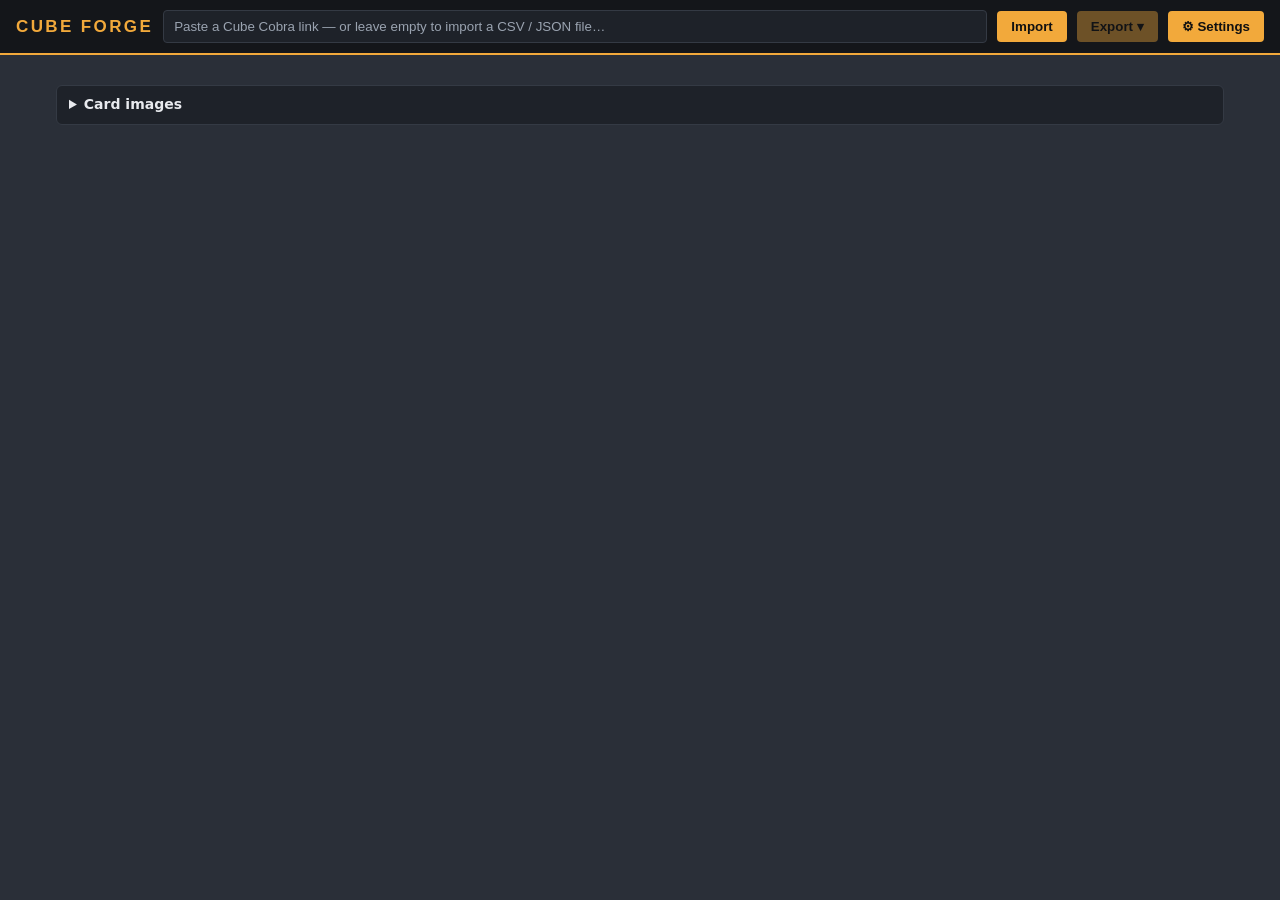
<file: index.html>
<!DOCTYPE html>
<html lang="en">
<head>
<meta charset="UTF-8">
<meta name="viewport" content="width=device-width, initial-scale=1, viewport-fit=cover">
<meta name="theme-color" content="#14161a">
<meta name="cube-build" content="2026-11-22.9"><!-- bump on every release: the Settings update check compares this with the server copy -->
<meta name="description" content="Generate legal Magic: The Gathering cube draft packs from CSV or Cube Cobra.">
<meta name="mobile-web-app-capable" content="yes">
<meta name="apple-mobile-web-app-capable" content="yes">
<meta name="apple-mobile-web-app-title" content="Cube Forge">
<link rel="manifest" href="manifest.webmanifest">
<link rel="icon" type="image/png" sizes="192x192" href="icon-192.png">
<link rel="apple-touch-icon" href="apple-touch-icon.png">
<title>Cube Forge</title>
<style>
:root{--ink:#14161a;--panel:#1e2229;--line:#343a44;--mute:#9aa3b0;--amber:#f2a93b;--bench:#2a2f38;--tx:#e8eaee;--ok:#8fd694;--bad:#ff7b7b}
*{box-sizing:border-box}[hidden]{display:none!important}.hidden{display:none!important}
body{margin:0;background:var(--bench);color:var(--tx);font:14px/1.4 "Trebuchet MS","Segoe UI",system-ui,sans-serif}
header.top{flex-wrap:wrap;position:sticky;top:0;z-index:20;display:flex;align-items:center;justify-content:flex-start;gap:10px;padding:10px 16px;background:var(--ink);border-bottom:2px solid var(--amber)}
h1{margin:0;font:800 17px/1 "Arial Narrow","Franklin Gothic Medium",Arial,sans-serif;letter-spacing:.14em;text-transform:uppercase;color:var(--amber)}
/* header controls use the browser-default control font, exactly like Card Forge, so both bars come out the same height */
header.top button,header.top input{font:revert;min-height:0}header.top button{font-weight:700}
header.top input{padding:8px 10px;background:var(--panel);border-radius:4px}
.urlwrap{flex:1;min-width:240px;display:flex}.urlwrap input{flex:1;min-width:0}
.expwrap{position:relative}#expMenu{position:absolute;right:0;top:100%;margin-top:4px;z-index:30;min-width:210px;background:var(--panel);border:1px solid var(--line);border-radius:6px;box-shadow:0 8px 24px rgba(0,0,0,.45);overflow:hidden}
#expMenu button{display:block;width:100%;text-align:left;border-radius:0;background:transparent;color:var(--tx);font-weight:600}#expMenu button:hover:not(:disabled){background:var(--bench);filter:none}
body.drag header.top{outline:2px dashed var(--amber);outline-offset:-4px}
.wrap{max-width:1200px;margin:0 auto;padding:12px 16px 48px}
.hint,.mu{color:var(--mute);font-size:12px;margin:4px 0}.mu{margin:0}
section,.panel,details{background:var(--panel);border:1px solid var(--line);border-radius:6px;padding:12px;margin-bottom:8px}
details{padding:0}summary{padding:9px 12px;font-weight:700;cursor:pointer}details>div{padding:4px 12px 12px}
h2,.panel h4{margin:0 0 10px;font:700 11px/1 system-ui,sans-serif;letter-spacing:.1em;text-transform:uppercase;color:var(--amber)}
h3{margin:14px 0 4px;font-size:.95rem;color:var(--amber)}
button{font:inherit;font-weight:700;min-height:36px;padding:8px 14px;border:0;border-radius:4px;background:var(--amber);color:#111;cursor:pointer;touch-action:manipulation}
button:hover:not(:disabled){filter:brightness(1.1)}button:disabled{opacity:.4;cursor:default}
:focus-visible{outline:2px solid var(--amber);outline-offset:2px}
input{font:inherit;width:100%;padding:8px 10px;border:1px solid var(--line);border-radius:4px;background:var(--ink);color:#fff}
input::placeholder{color:var(--mute)}
label{display:block;font-size:12px;color:var(--mute);margin-bottom:3px}
.grid{display:grid;grid-template-columns:repeat(auto-fit,minmax(8rem,1fr));gap:10px 16px}
.row{display:flex;flex-wrap:wrap;gap:8px;align-items:center;margin-top:10px}.row input{flex:1 1 14rem;width:auto}
.opt{border:1px dashed var(--line);border-radius:6px;padding:10px;margin-top:8px}.opt:first-child{margin-top:0}.opt.drag{border-color:var(--amber);background:var(--bench)}
.st{font-size:13px;margin-top:8px;min-height:1.4em}.ok{color:var(--ok)}.err{color:var(--bad)}.info{color:var(--mute)}
.work{display:grid;gap:12px}.work>div>*:last-child{margin-bottom:0}
@media(min-width:960px){.work.side{grid-template-columns:1fr 22rem}.side-col{position:relative;min-height:34rem}.side-in{position:absolute;inset:0;display:flex;flex-direction:column}.side-in .panel{flex:none}.side-in .pack.lft .list{flex:1;min-height:0;max-height:none}}
.stats{display:grid;grid-template-columns:repeat(4,1fr);gap:6px;margin-bottom:6px}.stats.c5{grid-template-columns:repeat(5,1fr)}.stats.c2{grid-template-columns:1fr 1fr}.stats.c3{grid-template-columns:repeat(3,1fr)}
.stat{display:flex;flex-direction:column;align-items:center;padding:5px 4px;background:var(--ink);border:1px solid var(--line);border-radius:4px;font-size:10px;letter-spacing:.06em;text-transform:uppercase;color:var(--mute)}.stat b{font-size:16px;letter-spacing:0;color:#fff}
button.stat{min-height:0;font-weight:400;color:var(--mute)}button.stat.tog.on{border-color:var(--amber);box-shadow:0 0 0 1px var(--amber);background:#333}
ul.rules{margin:4px 0 8px;padding-left:1.1rem;font-size:13px}
.seed{font:13px ui-monospace,Menlo,Consolas,monospace;word-break:break-all;color:#fff}
.packs{display:grid;gap:14px;grid-template-columns:1fr}@media(min-width:640px){.packs{grid-template-columns:repeat(2,1fr)}}@media(min-width:1024px){.packs{grid-template-columns:repeat(3,1fr)}}
.pack{background:var(--panel);border:1px solid var(--line);border-radius:5px;overflow:hidden;box-shadow:0 3px 10px rgba(0,0,0,.35)}
.pack header{display:flex;justify-content:space-between;padding:7px 12px;background:var(--ink);border-bottom:1px solid var(--line);font-size:13px}
.list{overflow:auto;padding:8px 10px;margin:0;list-style:none;max-height:26rem}.pack .list{max-height:none;overflow:visible}.pack.lft .list{overflow:auto;max-height:26rem}
.list li{display:flex;gap:6px;padding:3px 6px;margin-bottom:2px;border-radius:3px;font-size:13px}
.t-W{background:#ece7d2;color:#14161a}.t-U{background:#245b9c}.t-B{background:#33343a}.t-R{background:#a33d37}.t-G{background:#2f7d4b}.t-M{background:#d6ae43;color:#14161a}.t-C{background:#5f6772}
.list li .cost{color:inherit}.list li .tag.Uncommon{color:#d3d9e2}
.t-W .tag,.t-M .tag{color:#14161a}.t-W .tag.Rare,.t-M .tag.Rare{color:#7a3f00}.t-W .tag.Uncommon,.t-M .tag.Uncommon{color:#4a4f58}
.tag{width:2.25rem;flex:none;font-size:12px;font-weight:700;color:var(--tx)}.tag.Rare{color:var(--amber)}.tag.Uncommon{color:var(--mute)}
.nm{flex:1;min-width:0;cursor:help}.cost{margin-left:auto;font-size:12px;font-weight:700;color:#fff;letter-spacing:.04em;white-space:nowrap}
#results{margin-top:36px}.rh{display:flex;justify-content:space-between;align-items:center;flex-wrap:wrap;gap:10px;margin-bottom:18px;padding-bottom:10px;border-bottom:1px solid var(--line)}.rh h2{margin:0;font:800 24px/1.1 "Arial Narrow","Franklin Gothic Medium",Arial,sans-serif;letter-spacing:.12em}.rh .row{margin:0}
#prev{position:fixed;z-index:9999;display:none;width:244px;padding:6px;background:#000;border:1px solid var(--line);border-radius:.6rem;box-shadow:0 12px 40px rgba(0,0,0,.6)}
#prev img{display:block;width:232px;height:auto;border-radius:.45rem;background:var(--panel)}#prev .pm{color:var(--mute);font-size:12px;text-align:center;padding:2rem .5rem}
dialog{width:min(720px,calc(100% - 24px));max-height:min(88vh,calc(100% - 24px));padding:0;border:1px solid var(--line);border-radius:10px;background:var(--panel);color:var(--tx);box-shadow:0 12px 40px rgba(0,0,0,.6);overflow:hidden}
dialog[open]{display:flex;flex-direction:column}dialog::backdrop{background:rgba(0,0,0,.6)}
dialog .hd{display:flex;align-items:center;justify-content:space-between;gap:10px;padding:10px 14px;border-bottom:2px solid var(--amber)}
dialog .hd h2{margin:0;font:800 16px/1 "Arial Narrow","Franklin Gothic Medium",Arial,sans-serif;letter-spacing:.14em;text-transform:uppercase;color:var(--amber)}
dialog .bd{overflow:auto;padding:6px 16px 16px;line-height:1.5;font-size:14px}
dialog h3{margin:16px 0 4px;color:var(--amber);font-size:14px}dialog h3:first-child{margin-top:8px}
dialog p,dialog ul{margin:4px 0;color:#d4d8de}dialog ul{padding-left:20px}
code{background:var(--ink);padding:1px 5px;border-radius:3px}
#loadSt{margin:0}
.stabs{display:flex;gap:6px;padding:10px 14px 0;flex-wrap:wrap;align-items:center}.stabs .hint{margin:0}
.stabs button{background:var(--ink);color:#e8eaee;padding:7px 14px;min-height:0}.stabs button.on{background:var(--amber);color:#111}
.stabs #updBtn{background:#d9453f;color:#fff}.stabs #updBtn.new{background:#2e9e5b}.danger{background:#d9453f;color:#fff}
@media print{
*{-webkit-print-color-adjust:exact;print-color-adjust:exact}
@page{margin:.4in}body{background:#fff}#prev{display:none!important}.no-print{display:none!important}
.wrap{max-width:none;padding:0}#results{margin:0}
/* 3 x 3 packs per page, styled like the app: dark panel, header bar, solid colour rows */
.packs{grid-template-columns:repeat(3,1fr)!important;grid-auto-rows:3.25in;gap:.1in;padding:0}
.pack{height:3.25in;box-shadow:none;border:1pt solid var(--line);border-radius:6pt;break-inside:avoid}.pack:nth-child(9n){break-after:page}
.pack header{padding:5pt 9pt;font-size:9pt}
.pack .list{padding:5pt 6pt}
.list li{font-size:min(8pt,calc(150pt/var(--n,15)));line-height:1.2;padding:.12em .4em;margin-bottom:.08em;border-radius:2pt}
.list li .tag{width:2.6em;font-size:1em}.list li .cost{font-size:1em}}
</style>
</head>
<body>
<header class="top no-print"><h1>Cube Forge</h1>
<div class="urlwrap"><input type="text" id="cobraUrl" placeholder="Paste a Cube Cobra link — or leave empty to import a CSV / JSON file…" autocomplete="off" spellcheck="false"></div>
<button id="cobraBtn" title="Import the Cube Cobra link, or a CSV / JSON file if the box is empty">Import</button>
<input type="file" id="csvIn" accept=".csv,.json,text/csv,application/json" hidden>
<div class="expwrap"><button id="exp" disabled>Export ▾</button><div id="expMenu" hidden><button type="button" data-exp="copy">Copy all as text</button><button type="button" data-exp="csv">Download CSV</button><button type="button" data-exp="json">Download JSON</button><button type="button" data-exp="print">Print</button></div></div>
<button id="settingsBtn">⚙ Settings</button></header>
<div class="wrap">

<div id="prev" class="no-print" aria-hidden="true"></div>
<dialog id="settings" class="no-print"><div class="hd"><h2>Settings</h2><button id="sClose">✕ Close</button></div>
<div class="stabs"><button data-tab="readme" class="on">Readme</button><button data-tab="data">Data</button><button id="updBtn">Look for updates</button><span id="updMsg" class="hint"></span></div>
<div class="bd"><div class="spane" data-pane="readme">
<h3>What this is</h3>
<p>Cube Forge builds legal cube draft packs from a CSV, a Cube Cobra list or a saved JSON file. Pack building runs on your device; only Cube Cobra import and image preload need a connection. It's an unofficial fan tool and isn't affiliated with Wizards of the Coast, Cube Cobra or Scryfall.</p>

<h3>Getting started</h3>
<ul>
<li><b>Cube Cobra:</b> paste a cube list link or ID into the box at the top and press <b>Import</b>. You need a connection to import.</li>
<li><b>CSV or JSON:</b> leave the box empty and press <b>Import</b> to pick a file, or drop one anywhere on the page. A CSV needs <code>Name</code> and <code>Rarity</code> columns. Quantity, colour, set, collector number, mana cost, CMC and type line are optional. Colours are worked out from the mana cost when there is no colour column.</li>
<li><b>Quantities:</b> if the cube has no quantity column, set how many copies of each common, uncommon and rare/mythic you own under <b>Cube quantities</b> and press <b>Apply</b>.</li>
</ul>

<h3>Pack configuration</h3>
<ul>
<li>Set the number of packs and how many non-land commons, uncommons and rares/mythics each pack gets, then press <b>Generate packs</b>.</li>
<li><b>Seed:</b> the same seed, cube and settings give the same deal. A blank or auto-filled seed is re-rolled on every Generate; type your own, or press <b>New random seed</b>, to pin it.</li>
</ul>

<h3>Pack rules</h3>
<ul>
<li>Exact non-land common, uncommon and rare/mythic counts, plus one land slot.</li>
<li><b>Land slot:</b> 33% chance of a cube common land (if any remain), otherwise a random basic.</li>
<li>At least <b>2 mono-colour</b> cards of each colour. Multicolour, colourless and basics don't count toward the minimums.</li>
<li>No duplicate card names in a pack, and cube quantities are never exceeded.</li>
<li>Invalid deals are re-rolled up to 100 times. Repairs can swap in unused leftover cards. If every attempt fails, <b>Deal info</b> lists the reasons and how often they happened, which points at thin colours or too many packs for the pool.</li>
</ul>

<h3>Packs and leftovers</h3>
<ul>
<li><b>Sorting:</b> cards are ordered by rarity, then colour, then mana value. Common lands and basics sit at the bottom.</li>
<li><b>Leftover pool:</b> every cube card not used in a pack. Generated basics aren't counted. Tap the C / U / R/M and colour tiles to filter the list; the colour totals follow the rarities you have selected.</li>
</ul>

<h3>Card images</h3>
<ul>
<li><b>Preview:</b> hover a card name, or tap it on a touch screen, to see its image when it is saved on this device.</li>
<li><b>Preload card images:</b> downloads from Scryfall (set and collector number when available, plus that set's five basics) and keeps them in the browser. <b>Clear saved card images</b> removes them. Only Preload uses the network.</li>
</ul>

<h3>Saving and exporting</h3>
<ul>
<li><b>Export ▾:</b> copy the packs as text, download a CSV, print (3×3 packs per page), or download <b>JSON</b>.</li>
<li><b>JSON</b> saves everything: the cube, quantities, settings, seed, generated packs and the cached images for that cube. Import it again to pick up where you left off. Files with images can be large.</li>
</ul>

<h3>Tips</h3>
<ul>
<li>CSV colour tags can be wrong. Cube Cobra import, or a reliable mana cost column, gives better results.</li>
<li>Land detection needs a type line, which Cube Cobra provides automatically.</li>
</ul>

<h3>Settings</h3>
<ul>
<li><b>Data:</b> deletes everything Cube Forge has saved on this device. Cubes and packs are never stored automatically, so use <b>Export ▾ → JSON</b> to keep them.</li>
<li><b>Look for updates:</b> only checks when you press it. If a newer version is on the server the button turns green and reads <b>Update now</b>. Nothing checks in the background: the app only contacts the server when you press this button, and it runs from its offline copy until you update.</li>
</ul>
</div>
<div class="spane" data-pane="data" hidden>
<h3>Delete all data</h3>
<p>Removes everything Cube Forge has saved on this device: cached card images and the image lookup list. This can't be undone. You'll be asked to confirm first.</p>
<p>Your loaded cube, settings and packs live only in this tab and aren't saved on the device. Export a JSON file first if you want to keep them.</p>
<p><button id="wipe" class="danger">Delete all data</button></p>
</div></div></dialog>

<div id="loadSt" class="st info no-print" role="status"></div>
<details class="no-print"><summary>Card images</summary><div><div class="row" style="margin-top:0"><button id="preBtn">Preload card images</button><button id="clrBtn">Clear saved card images</button></div><div id="cacheSt" class="st info">Image cache: checking…</div><div id="preSt" class="st info hidden"></div></div></details>

<section id="qtySec" class="hidden no-print"><h2>1. Cube quantities by rarity</h2>
<div class="grid"><div><label for="qC">Commons (each)</label><input type="number" id="qC" min="0" max="20" value="3"></div><div><label for="qU">Uncommons (each)</label><input type="number" id="qU" min="0" max="20" value="2"></div><div><label for="qR">Rares / Mythics (each)</label><input type="number" id="qR" min="0" max="20" value="1"></div></div>
<div class="row"><button id="qApply">Apply quantities</button><span id="qSt" class="st ok"></span></div></section>

<div id="work" class="work hidden no-print">
<div><div id="poolRep" class="panel"></div>
<section><h2 id="cfgH">1. Pack configuration</h2>
<div class="grid"><div><label for="nP">Number of packs</label><input type="number" id="nP" min="1" max="100" value="24"></div><div><label for="cN">Commons</label><input type="number" id="cN" min="0" max="20" value="10"></div><div><label for="uN">Uncommons</label><input type="number" id="uN" min="0" max="20" value="3"></div><div><label for="rN">Rares / Mythics</label><input type="number" id="rN" min="0" max="10" value="1"></div></div>
<div class="row"><input id="seed" placeholder="Seed (leave blank for random)" autocomplete="off" spellcheck="false"><button id="newSeed">New random seed</button></div>
<div class="row"><button class="pri" id="gen">Generate packs</button><span id="vMsg" class="st err" role="status"></span></div></section>
<div id="meta" class="panel hidden"></div></div>
<aside id="sideCol" class="side-col hidden"><div class="side-in"><div id="lftRep" class="panel"></div><div class="pack lft" style="flex:1;min-height:0;display:flex;flex-direction:column"><header><b>Leftovers</b><span id="lftCount" class="mu"></span></header><ul id="lftList" class="list"></ul></div></div></aside>
</div>

<section id="results" class="hidden" style="background:none;border:0;padding:0"><div class="rh no-print"><h2>Generated packs</h2></div><div id="packs" class="packs"></div></section>
</div>

<script>
(()=>{
const $=id=>document.getElementById(id),WUBRG='WUBRG',B=['rare','uncommon','common'];
const esc=s=>String(s).replace(/[&<>"]/g,c=>({'&':'&amp;','<':'&lt;','>':'&gt;','"':'&quot;'}[c]));
let cubeName='',lastDeal=null,cube=[],pools={Common:[],Uncommon:[],Rare:[]},packs=[],useQty=false;
const filt={r:{Common:1,Uncommon:1,Rare:1},c:{W:1,U:1,B:1,R:1,G:1,M:1,C:1}};

/* ---------- parsing ---------- */
const normRarity=r=>{const s=String(r||'').trim().toLowerCase();return /^[mr]/.test(s)?'Rare':/^u/.test(s)?'Uncommon':/^[cb]/.test(s)?'Common':null};
const sortW=a=>[...new Set(a)].sort((x,y)=>WUBRG.indexOf(x)-WUBRG.indexOf(y));
function normColors(raw){let s=String(raw??'').trim().toLowerCase();if(!s||/colou?rless|^(c|-|—|null|land|artifact)$/.test(s))return'';
 s=s.replace(/white/g,'w').replace(/blue/g,'u').replace(/black/g,'b').replace(/red/g,'r').replace(/green/g,'g');
 return sortW([...s.toUpperCase()].filter(ch=>WUBRG.includes(ch))).join('')}
function pips(raw){if(!raw)return null;const s=String(raw).toUpperCase();
 const t=s.includes('{')?(s.match(/\{[^}]+\}/g)||[]).map(x=>x.slice(1,-1)):(s.match(/\d+|[A-Z]/g)||[]);
 let g=0,x='';const c={W:0,U:0,B:0,R:0,G:0};
 t.forEach(k=>{if(/^\d+$/.test(k))g+=+k;else if(/^[XYZ]$/.test(k))x+=k;else if(k==='C')g++;else k.replace(/[^WUBRG]/g,'').slice(0,k.includes('/')?2:9).split('').forEach(l=>c[l]++)});
 const col=[...WUBRG].map(l=>l.repeat(c[l])).join('');return g||x||col?(g||'')+x+col:null}
const isLandT=t=>/\bland\b/i.test(t||'');
function parseCSV(text){text=text.replace(/^\uFEFF/,'');
 const first=text.split(/\r?\n/,1)[0],d=[',',';','\t'].map(c=>[c,first.split(c).length]).sort((a,b)=>b[1]-a[1])[0][0];
 const rows=[];let f='',row=[],q=false;
 for(let i=0;i<text.length;i++){const ch=text[i];
  if(q){if(ch==='"'){if(text[i+1]==='"'){f+='"';i++}else q=false}else f+=ch}
  else if(ch==='"')q=true;else if(ch===d){row.push(f);f=''}
  else if(ch==='\n'||ch==='\r'){if(ch==='\r'&&text[i+1]==='\n')i++;row.push(f);f='';if(row.some(x=>x.trim()))rows.push(row);row=[]}else f+=ch}
 row.push(f);if(row.some(x=>x.trim()))rows.push(row);
 if(!rows.length)return{headers:[],rows:[]};
 const headers=rows[0].map(h=>h.trim().toLowerCase());
 return{headers,rows:rows.slice(1).map(r=>Object.fromEntries(headers.map((h,i)=>[h,r[i]??''])))}}
const findCol=(f,c,bad)=>{for(const x of c){const e=f.find(h=>h===x);if(e)return e}for(const x of c){const e=f.find(h=>h.includes(x)&&!(bad&&bad.test(h)));if(e)return e}return null};

function addCard(map,c){const k=c.name.toLowerCase()+'|'+c.rarity,e=map.get(k);
 if(!e){map.set(k,{...c,rows:1});return}
 e.rows++;if(c.qty!=null)e.qty=(e.qty||0)+c.qty;
 for(const p of['colors','set','cn','cmc','pips','type'])if(c[p]&&!e[p])e[p]=c[p];if(c.land)e.land=true}
const mkCard=(o)=>({name:o.name,rarity:o.rarity,qty:o.qty??null,colors:o.colors??'',set:(o.set||'').toLowerCase(),cn:o.cn||'',cmc:o.cmc??null,pips:o.pips||null,type:o.type||'',land:isLandT(o.type)});

function loadCSV(text,label){
 const{headers:h,rows}=parseCSV(text);
 const nameC=findCol(h,['name','card name','card_name','cardname','card']),rarC=findCol(h,['rarity','rar']);
 if(!nameC)return st('Could not find a Name column.','err');if(!rarC)return st('Could not find a Rarity column.','err');
 const qtyC=findCol(h,['quantity','qty','count','desired_qty','qty_owned','copies','owned quantity','num owned'],/collector|set|edition|number|id|cmc|mana|price|cost/),
  colC=findCol(h,['colors','color','colour','mana colors','card colors'],/identity/),
  setC=findCol(h,['set','set code','set_code','edition','setcode','expansion']),
  cnC=findCol(h,['collector number','collector_number','collector#','collector no','cn','card number','card_number'],/mtgo|id|price|cmc/),
  cmcC=findCol(h,['cmc','mana value','manavalue','mana_value','mv','converted mana cost']),
  mcC=findCol(h,['mana cost','manacost','mana_cost','casting cost'],/identity|color|colour|value|price|cmc/),
  tyC=findCol(h,['type','type line','type_line','types','card type','typeline']);
 const map=new Map();useQty=false;
 rows.forEach(r=>{const name=(r[nameC]||'').trim(),rarity=normRarity(r[rarC]);if(!name||!rarity)return;
  let qty=null;if(qtyC&&r[qtyC]!==''){const n=parseInt(r[qtyC],10);if(n>=0&&n<=100){qty=n;useQty=true}}
  const pp=mcC?pips(r[mcC]):null;let colors=colC&&r[colC]!==''?normColors(r[colC]):null;
  if(colors==null)colors=pp?sortW([...pp].filter(c=>WUBRG.includes(c))).join(''):'';
  let cmc=cmcC?parseFloat(r[cmcC]):NaN;
  addCard(map,mkCard({name,rarity,qty,colors,set:setC?r[setC].trim():'',cn:cnC?r[cnC].trim():'',cmc:cmc>=0&&cmc<=99?cmc:null,pips:pp,type:tyC?r[tyC].trim():''}))});
 cube=[...map.values()];
 if(!cube.length)return st('No valid cards found in CSV.','err');
 if(!useQty&&cube.some(c=>c.rows>1)){cube.forEach(c=>c.qty=c.rows);useQty=true}
 cubeName=String(label||'CSV').replace(/\.csv$/i,'');finish('Loaded "'+cubeName+'"'+(useQty?'':' — set quantities by rarity below.'))}

function cobraId(s){s=String(s||'').trim();if(!s)return null;
 const u=s.match(/[0-9a-f]{8}-[0-9a-f]{4}-[0-9a-f]{4}-[0-9a-f]{4}-[0-9a-f]{12}/i);if(u)return u[0];
 const p=s.match(/cubecobra\.com\/cube\/(?:list|overview|playtest|samplepack)\/([^/?#]+)/i)||s.match(/cubecobra\.com\/cube\/[^/]+\/([^/?#]+)/i);
 if(p)return decodeURIComponent(p[1]);return/^[\w-]+$/.test(s)?s:null}
function loadCobra(data){const mb=data&&data.cards&&data.cards.mainboard;
 if(!mb||!mb.length)throw new Error('No mainboard cards in Cube Cobra response.');
 const map=new Map();useQty=true;
 mb.forEach(e=>{const d=e.details||{},name=(d.name||'').trim(),rarity=normRarity(d.rarity);if(!name||!rarity)return;
  const cmc=d.cmc!==''&&d.cmc!=null?Number(d.cmc):null;
  addCard(map,mkCard({name,rarity,qty:1,colors:sortW((d.colors||[]).map(c=>String(c).toUpperCase()).filter(c=>WUBRG.includes(c))).join(''),set:String(d.set||'').trim(),cn:d.collector_number!=null?String(d.collector_number).trim():'',cmc:cmc>=0&&cmc<=99?cmc:null,pips:Array.isArray(d.parsed_cost)?pips(d.parsed_cost.map(t=>'{'+t+'}').join('')):null,type:d.type||d.type_line||''}))});
 cube=[...map.values()];cube.forEach(c=>c.qty=c.rows);
 cubeName=data.name||'Cube Cobra cube';finish(data.name?'Loaded "'+data.name+'"':'Loaded cube from Cube Cobra')}

/* ---------- pools ---------- */
const defQty=c=>+$(c.rarity==='Common'?'qC':c.rarity==='Uncommon'?'qU':'qR').value||0;
function rebuild(){pools={Common:[],Uncommon:[],Rare:[]};cube.forEach(c=>{const n=useQty?(c.qty??1):defQty(c);for(let i=0;i<n;i++)pools[c.rarity].push(c)})}
const isCL=c=>c.land&&c.rarity==='Common';
const monoOf=c=>c.colors&&c.colors.length===1?c.colors:null;
function finish(msg){rebuild();$('qtySec').classList.toggle('hidden',useQty);$('cfgH').textContent=(useQty?'1':'2')+'. Pack configuration';
 st('');pst('');$('work').classList.remove('hidden');resetOut();poolReport()}
function resetOut(){packs=[];lastDeal=null;syncExp();$('results').classList.add('hidden');$('meta').classList.add('hidden');$('sideCol').classList.add('hidden');$('work').classList.remove('side');$('vMsg').textContent=''}
function st(m,t){const e=$('loadSt');e.className='st no-print '+(t||'info');e.textContent=m}
const stat=(l,v,x='')=>`<div class="stat ${x}"><span>${l}</span><b>${v}</b></div>`;
function poolReport(){const all=[...pools.Common,...pools.Uncommon,...pools.Rare],m={W:0,U:0,B:0,R:0,G:0};let multi=0,cl=0;
 all.forEach(c=>{const o=monoOf(c);if(o)m[o]++;else if(c.colors)multi++;else cl++});
 $('poolRep').innerHTML='<h4>Pool report</h4><div class="stats">'+stat('Unique',cube.length)+stat('Copies',all.length)+stat('Common',pools.Common.length)+stat('Uncommon',pools.Uncommon.length)+'</div><div class="stats">'
  +stat('Rare / Mythic',pools.Rare.length)+stat('Multicolor',multi)+stat('Colourless',cl)+stat('Mono total',Object.values(m).reduce((a,b)=>a+b,0))+'</div><div class="stats c5">'+[...WUBRG].map(l=>stat(l,m[l])).join('')+'</div>'}

/* ---------- RNG ---------- */
function hash(s){let h=2166136261;for(const ch of String(s)){h^=ch.charCodeAt(0);h=Math.imul(h,16777619)}return h>>>0}
function rng(seed){let a=hash(seed)>>>0;return()=>{a=(a+0x6D2B79F5)>>>0;let t=Math.imul(a^a>>>15,1|a);t=t+Math.imul(t^t>>>7,61|t)^t;return((t^t>>>14)>>>0)/4294967296}}
function shuf(arr,r){const a=arr.slice();for(let i=a.length-1;i>0;i--){const j=Math.floor(r()*(i+1));[a[i],a[j]]=[a[j],a[i]]}return a}
function rndSeed(){const a=new Uint32Array(2);crypto.getRandomValues(a);return(a[0].toString(16)+a[1].toString(16)).slice(0,12)}

/* ---------- engine ---------- */
const BASICS=[['Plains','W'],['Island','U'],['Swamp','B'],['Mountain','R'],['Forest','G']],LAND_CHANCE=.33,MIN=2;
function topSet(){const n={};cube.forEach(c=>{if(c.set)n[c.set]=(n[c.set]||0)+1});return Object.keys(n).sort((a,b)=>n[b]-n[a])[0]||''}
const basic=r=>({name:BASICS[Math.floor(r()*5)][0],rarity:'Common',colors:'',set:topSet(),cn:'',cmc:0,pips:null,type:'Basic Land',land:true,basic:true});
const all=p=>[...p.rare,...p.uncommon,...p.common,...(p.land?[p.land]:[])];
const has=(p,n)=>all(p).some(c=>c.name.toLowerCase()===n.toLowerCase());
const cnt=(p,L)=>all(p).filter(c=>monoOf(c)===L).length;
const dupName=(p,c)=>!c.land&&all(p).filter(x=>x.name.toLowerCase()===c.name.toLowerCase()).length>1;

function deal(seed,att,n,cN,uN,rN){
 const r=rng(seed+':'+att),com=shuf(pools.Common,r),lands=com.filter(isCL),nl=com.filter(c=>!c.land);
 if(nl.length<n*cN)return null;
 const src={common:nl,uncommon:shuf(pools.Uncommon,r),rare:shuf(pools.Rare,r)},need={common:cN,uncommon:uN,rare:rN},sp={};
 B.forEach(b=>{src[b]=src[b].slice();});
 const ps=Array.from({length:n},()=>({common:[],uncommon:[],rare:[],land:null}));
 B.forEach(b=>{for(let i=0;i<n;i++)ps[i][b]=src[b].splice(0,need[b]);sp[b]=src[b]});
 let li=0;ps.forEach(p=>{p.land=li<lands.length&&r()<LAND_CHANCE?lands[li++]:basic(r)});
 repair(ps,sp,(att-1)%5);return ps}

/* Fix duplicate names then colour minimums by swapping same-rarity cards with the spare pool or other packs. */
function repair(ps,sp,rot){
 const order=[...WUBRG].map((_,i)=>WUBRG[(rot+i)%5]);
 const swapSp=(p,b,i,j)=>{[p[b][i],sp[b][j]]=[sp[b][j],p[b][i]]};
 for(let it=0;it<40;it++){let ch=false;
  ps.forEach((p,pi)=>{
   B.forEach(b=>p[b].forEach((c,i)=>{if(!dupName(p,c))return;
    const j=sp[b].findIndex(x=>!has(p,x.name));if(j>-1){swapSp(p,b,i,j);ch=true;return}
    for(const q of ps){if(q===p)continue;const k=q[b].findIndex(x=>!has(p,x.name)&&!has(q,c.name));if(k>-1){[p[b][i],q[b][k]]=[q[b][k],p[b][i]];ch=true;return}}}));
   order.forEach(L=>{while(cnt(p,L)<MIN){
    const victim=b=>p[b].findIndex(c=>monoOf(c)!==L&&(!monoOf(c)||cnt(p,monoOf(c))>MIN));let done=false;
    for(const b of B){const v=victim(b);if(v<0)continue;
     const j=sp[b].findIndex(x=>monoOf(x)===L&&!has(p,x.name));if(j>-1){swapSp(p,b,v,j);done=true;break}
     for(const q of ps){if(q===p||cnt(q,L)<=MIN)continue;const k=q[b].findIndex(x=>monoOf(x)===L&&!has(p,x.name));
      if(k>-1&&!has(q,p[b][v].name)){[p[b][v],q[b][k]]=[q[b][k],p[b][v]];done=true;break}}
     if(done)break}
    if(!done)break;ch=true}})});
  if(!ch)break}}

function check(ps,cN,uN,rN){const t={},bump=m=>t[m]=(t[m]||0)+1;
 ps.forEach(p=>{if(!p.land)bump('Missing land slot');
  if(p.common.length!==cN)bump('Wrong non-land common count');else if(p.common.some(c=>c.land))bump('Land mixed into regular common slots');
  if(p.uncommon.length!==uN)bump('Wrong uncommon count');if(p.rare.length!==rN)bump('Wrong rare/mythic count');
  const nm=all(p).map(c=>c.name.toLowerCase());if(new Set(nm).size!==nm.length)bump('Duplicate card names in a pack');
  [...WUBRG].forEach(L=>{if(cnt(p,L)<MIN)bump('Mono-'+L+' below minimum (≥'+MIN+')')})});
 return{ok:!Object.keys(t).length,t}}

/* ---------- generate ---------- */
const val=id=>parseInt($(id).value,10)||0;
function generate(){
 const n=val('nP'),cN=val('cN'),uN=val('uN'),rN=val('rN'),sd=$('seed');
 let seed=sd.value.trim();if(!seed||sd.dataset.auto==='1'){seed=rndSeed();sd.value=seed;sd.dataset.auto='1'}
 const fail=(reasons,att,msg)=>{packs=[];syncExp();$('vMsg').textContent=msg||reasons[0];$('results').classList.add('hidden');$('sideCol').classList.add('hidden');$('work').classList.remove('side');meta({seed,att,n,cN,uN,rN,ok:false,reasons})};
 if(n<1)return fail(['Number of packs must be at least 1.'],0);
 const nC=n*cN,nU=n*uN,nR=n*rN,nonL=pools.Common.filter(c=>!c.land).length,cl=pools.Common.filter(isCL).length;
 if(nonL<nC||pools.Uncommon.length<nU||pools.Rare.length<nR)
  return fail(['Pool is too small for this pack configuration.','Need '+nC+' non-land commons (have '+nonL+').','Need '+nU+' uncommons (have '+pools.Uncommon.length+').','Need '+nR+' rares/mythics (have '+pools.Rare.length+').','Cube also has '+cl+' common land'+(cl===1?'':'s')+' (land slot only; not counted as regular commons).'],0,'Not enough cards in the cube.');
 const m={W:0,U:0,B:0,R:0,G:0};[...pools.Common,...pools.Uncommon,...pools.Rare].forEach(c=>{const o=monoOf(c);if(o)m[o]++});
 const short=[...WUBRG].filter(l=>m[l]<n*MIN).map(l=>l+' (have '+m[l]+', need '+n*MIN+')');
 if(short.length)return fail(['Not enough mono-colour cards in the whole cube for ≥'+MIN+' of each colour in every pack.','Required per colour across all packs: '+n*MIN+'.','Shortfalls: '+short.join('; ')+'.','Multicolour and colourless cards do not count toward these minimums.'],0,'Impossible to put '+MIN+' mono-colour cards of each colour in every pack. Short on: '+short.join(', ')+'.');
 let res=null,att=0;const tally={};
 while(att<100&&!res){att++;const ps=deal(seed,att,n,cN,uN,rN);
  if(!ps){tally['Could not deal non-land commons']=(tally['Could not deal non-land commons']||0)+1;continue}
  const c=check(ps,cN,uN,rN);if(c.ok)res=ps;else Object.entries(c.t).forEach(([k,v])=>tally[k]=(tally[k]||0)+v)}
 if(!res){const rk=Object.entries(tally).sort((a,b)=>b[1]-a[1]).map(([k,v])=>k+' ×'+v);
  return fail(['No legal deal after 100 attempts.',...(rk.length?rk:['No failure details recorded.'])],att,'Could not build legal packs after 100 attempts (seed '+seed+').')}
 packs=res;lastDeal={seed,att,cN,uN,rN};syncExp();$('vMsg').textContent='';meta({seed,att,n,cN,uN,rN,ok:true});leftovers();renderPacks();$('results').classList.remove('hidden')}

function meta(o){const e=$('meta'),pp=o.cN+o.uN+o.rN,pl=(k,w)=>w+(k===1?'':'s');
 const body=o.ok?'<b class="mu">Each pack</b><ul class="rules"><li><b>'+o.cN+'</b> non-land '+pl(o.cN,'common')+', <b>'+o.uN+'</b> '+pl(o.uN,'uncommon')+', <b>'+o.rN+'</b> rare/mythic'+(o.rN===1?'':'s')+', and <b>1</b> land <span class="mu">('+(pp+1)+' cards)</span></li><li>Land slot: <b>33%</b> chance of a cube common land (if any remain), otherwise a random basic</li><li>Cube common lands only fill the land slot</li><li>At least <b>2</b> mono-colour cards of each colour (W, U, B, R, G)</li><li>Multicolour and colourless do not count toward those minimums</li><li>No duplicate card names in a pack (basics may repeat across packs)</li><li>Cube card quantities are never exceeded</li></ul>'
  :'<b class="mu">Why generation failed</b><ul class="rules">'+o.reasons.map(r=>'<li>'+esc(r)+'</li>').join('')+'</ul>';
 e.classList.remove('hidden');e.innerHTML='<h4>Deal info</h4><div class="stats c3">'+stat('Packs',o.n)+stat('Attempts',o.att)+stat('Status','<span style="font-size:.95rem;'+(o.ok?'':'color:#ff7b7b')+'">'+(o.ok?'Legal':'Failed')+'</span>')+'</div>'+body+'<b class="mu">Seed</b><div class="seed">'+esc(o.seed)+'</div>'}

/* ---------- display ---------- */
function cost(c){if(c.pips)return c.pips;const k=c.colors||'';if(c.cmc!=null){const g=Math.max(0,Math.round(c.cmc)-k.length);return k?(g||'')+k:String(Math.round(c.cmc))}return k||'—'}
const ckey=c=>!c.colors?6:c.colors.length>1?5:WUBRG.indexOf(c.colors);
function sortPack(l){const ro={Rare:0,Uncommon:1,Common:2},bot=c=>c.basic||isCL(c);
 return l.slice().sort((a,b)=>{if(bot(a)!==bot(b))return bot(a)?1:-1;
  if(bot(a)){if(!!a.basic!==!!b.basic)return a.basic?1:-1;return a.name.localeCompare(b.name)}
  return ro[a.rarity]-ro[b.rarity]||ckey(a)-ckey(b)||(a.cmc??99)-(b.cmc??99)||a.name.localeCompare(b.name)})}
const tagOf=c=>c.basic?'L':({Rare:'R/M',Uncommon:'U',Common:'C'})[c.rarity];
const li=(c,x='')=>`<li ${x} class="t-${grp(c)}"><span class="tag ${c.rarity}">${tagOf(c)}</span><span class="nm" tabindex="0" data-n="${esc(c.name)}" data-s="${esc(c.set)}" data-c="${esc(c.cn)}">${esc(c.name)}</span><span class="cost">${esc(cost(c))}</span></li>`;
function renderPacks(){$('packs').innerHTML=packs.map((p,i)=>{const l=sortPack(all(p));
 return`<div class="pack" style="--n:${l.length}"><header><b>Pack ${i+1}</b><span class="mu">${l.length} cards</span></header><ul class="list">${l.map(c=>li(c)).join('')}</ul></div>`}).join('')}

function leftovers(){
 const used={},left=[];packs.forEach(p=>all(p).forEach(c=>{if(!c.basic){const k=c.name+'\t'+c.rarity;used[k]=(used[k]||0)+1}}));
 [...pools.Common,...pools.Uncommon,...pools.Rare].forEach(c=>{const k=c.name+'\t'+c.rarity;if(used[k]>0)used[k]--;else left.push(c)});
 leftoverUi.cards=sortPack(left);$('sideCol').classList.remove('hidden');$('work').classList.add('side');drawLeftovers()}
const leftoverUi={cards:[]};
const grp=c=>!c.colors?'C':c.colors.length>1?'M':c.colors;
function drawLeftovers(){const cs=leftoverUi.cards,rc={Common:0,Uncommon:0,Rare:0},cc={W:0,U:0,B:0,R:0,G:0,M:0,C:0};
 cs.forEach(c=>{rc[c.rarity]++;if(filt.r[c.rarity])cc[grp(c)]++});
 const tg=(k,l,v,on)=>`<button class="stat tog ${on?'on':''}" data-k="${k}" aria-pressed="${!!on}"><span>${l}</span><b>${v}</b></button>`,F=filt;
 $('lftRep').innerHTML='<h4>Leftover pool</h4><div class="stats">'+stat('Left',cs.length,'on')+tg('r:Common','C',rc.Common,F.r.Common)+tg('r:Uncommon','U',rc.Uncommon,F.r.Uncommon)+tg('r:Rare','R/M',rc.Rare,F.r.Rare)+'</div><div class="stats c5">'
  +[...WUBRG].map(l=>tg('c:'+l,l,cc[l],F.c[l])).join('')+'</div><div class="stats c2">'+tg('c:M','Multi',cc.M,F.c.M)+tg('c:C','Colourless',cc.C,F.c.C)+'</div>';
 const vis=cs.filter(c=>F.r[c.rarity]&&F.c[grp(c)]);
 $('lftList').innerHTML=vis.length?vis.map(c=>li(c)).join(''):'<li class="mu">'+(cs.length?'No cards match the filters.':'No leftover cards — entire pool was used.')+'</li>';
 $('lftCount').textContent=vis.length+' shown · '+cs.length+' total'}

/* ---------- export ---------- */
const toText=()=>packs.map((p,i)=>['=== Pack '+(i+1)+' ===',...sortPack(all(p)).map(c=>'['+tagOf(c)+'] '+c.name+'  '+cost(c))].join('\n')).join('\n\n');
function toCSV(){const rows=[['Pack','Rarity','Name']];
 packs.forEach((p,i)=>all(p).forEach(c=>rows.push([i+1,c.basic?'Basic Land':c.land?'Land':c.rarity==='Rare'?'Rare/Mythic':c.rarity,c.name])));
 return rows.map(r=>r.map(x=>'"'+String(x).replace(/"/g,'""')+'"').join(',')).join('\n')}

/* ---------- card images: IndexedDB cache, network only during Preload ---------- */
const IDB='mtg-cube-scryfall-db',STORE='images',MAPK='mtg-cube-scryfall-map-v2',mem={},prev=$('prev');
let netOK=false,token=0,lastApi=0,active=null,hideT=null,idbOK=null;
const sleep=ms=>new Promise(r=>setTimeout(r,ms)),online=()=>navigator.onLine!==false;
/* Scryfall hard limits: /cards/named and /cards/collection = 500 ms apart; other endpoints = 100 ms. HTTP 429 = locked out for 30 s. */
const slot=async g=>{const w=g-(Date.now()-lastApi);if(w>0)await sleep(w);lastApi=Date.now()};
const api=async(u,o,gap)=>{for(let t=0;t<2;t++){await slot(gap);const r=await fetch(u,o);if(r.status!==429)return r;await sleep(30000)}throw new Error('Scryfall rate limit (HTTP 429)')};
const idb=(mode,fn)=>new Promise((res,rej)=>{if(typeof indexedDB==='undefined')return rej(new Error('no idb'));
 const o=indexedDB.open(IDB,1);o.onupgradeneeded=()=>o.result.createObjectStore(STORE);o.onerror=()=>rej(o.error);
 o.onsuccess=()=>{const db=o.result,tx=db.transaction(STORE,mode);let out;fn(tx.objectStore(STORE),v=>out=v);
  tx.oncomplete=()=>{db.close();res(out)};tx.onerror=tx.onabort=()=>{db.close();rej(tx.error)}}});
const idbGet=k=>idb('readonly',(s,d)=>{s.get(k).onsuccess=e=>d(e.target.result)});
async function persist(){if(idbOK!==null)return idbOK;try{await idb('readwrite',s=>s.put(new Blob(['ok']),'__probe__'));await idb('readwrite',s=>s.delete('__probe__'));return idbOK=true}catch(e){return idbOK=false}}
const readMap=()=>{try{return JSON.parse(localStorage.getItem(MAPK)||'{}')||{}}catch(e){return{}}},writeMap=m=>{try{localStorage.setItem(MAPK,JSON.stringify(m))}catch(e){}};
const imgKey=(n,s,c)=>[n,s&&String(s).toLowerCase(),c].filter(Boolean).join('|');
const markMap=(k,f)=>{const m=readMap();m[k]=f?'1':'0';writeMap(m)};
const imgUrl=d=>d&&((d.image_uris&&d.image_uris.normal)||(d.card_faces&&d.card_faces[0]&&d.card_faces[0].image_uris&&d.card_faces[0].image_uris.normal))||null;
async function localGet(n,s,c){try{if(!await persist())return null;let b=await idbGet(imgKey(n,s,c));if(!b&&(s||c))b=await idbGet(n);return b instanceof Blob&&b.size?URL.createObjectURL(b):null}catch(e){return null}}
async function localSave(n,url,s,c){try{const r=await fetch(url);if(!r.ok)return null;const b=await r.blob();if(!b.size)return null;const k=imgKey(n,s,c);
 if(await persist()){try{await idb('readwrite',st=>st.put(b,k));markMap(k,true)}catch(e){idbOK=false}}return URL.createObjectURL(b)}catch(e){return null}}
async function fetchImg(n,s,c){const k=imgKey(n,s,c);if(k in mem)return mem[k];
 const l=await localGet(n,s,c);if(l)return mem[k]=l;
 if(!netOK||!online())return null;if(readMap()[k]==='0')return mem[k]=null;
 const J={headers:{Accept:'application/json'}},sl=s?s.toLowerCase():'';
 const save=async d=>{const u=imgUrl(d);return u?(mem[k]=(await localSave(n,u,s,c))||u):null};
 try{
  if(sl&&c){const r=await api('https://api.scryfall.com/cards/'+encodeURIComponent(sl)+'/'+encodeURIComponent(c),J,100);if(r.ok){const v=await save(await r.json());if(v)return v}}
  for(const m of['exact','fuzzy']){const r=await api('https://api.scryfall.com/cards/named?'+m+'='+encodeURIComponent(n)+(sl?'&set='+encodeURIComponent(sl):''),J,500);if(r.ok){const v=await save(await r.json());if(v)return v;break}}
  mem[k]=null;markMap(k,false);return null}catch(e){return null}}
const matchName=(req,card)=>{const q=req.toLowerCase().trim(),f=String(card.name||'').toLowerCase();return f===q||(f.includes(' // ')&&f.split(' // ').includes(q))};
async function batch(ents){
 const ids=ents.map(e=>e.set&&e.cn?{set:e.set,collector_number:e.cn}:e.set?{name:e.name,set:e.set}:{name:e.name});
 const r=await api('https://api.scryfall.com/cards/collection',{method:'POST',headers:{'Content-Type':'application/json',Accept:'application/json'},body:JSON.stringify({identifiers:ids})},500);
 if(!r.ok)throw new Error('collection HTTP '+r.status);
 const cards=(await r.json()).data||[],used=new Set(),found={},un=[];
 ents.forEach(e=>{const pick=f=>{const i=cards.findIndex((c,i)=>!used.has(i)&&f(c));if(i>-1)used.add(i);return i>-1?cards[i]:null};
  const card=(e.set&&e.cn&&pick(c=>c.set===e.set&&String(c.collector_number)===e.cn))||pick(c=>(!e.set||c.set===e.set)&&matchName(e.name,c))||pick(c=>matchName(e.name,c));
  const u=card&&imgUrl(card);if(u)found[e.key]=u;else un.push(e)});
 return{found,un}}
const fmt=n=>n<1024?n+' B':n<1048576?(n/1024).toFixed(1)+' KB':(n/1048576).toFixed(2)+' MB';
async function cacheStatus(){const e=$('cacheSt');
 try{if(!await persist())return e.textContent='Image cache: unavailable in this browser';let n=0,b=0;
  await idb('readonly',s=>{s.openCursor().onsuccess=ev=>{const c=ev.target.result;if(c){if(c.key!=='__probe__'&&c.value instanceof Blob){n++;b+=c.value.size}c.continue()}}});
  e.textContent=n?'Image cache: '+n+' card'+(n===1?'':'s')+' · '+fmt(b):'Image cache: empty (0 cards)'}catch(x){e.textContent='Image cache: unavailable'}}
function pst(m){const e=$('preSt');e.textContent=m||'';e.classList.toggle('hidden',!m)}
async function preload(){const my=++token;
 if(!cube.length)return pst('No cube loaded — upload a CSV first, then press Preload.');
 if(!online())return pst('You are offline — cannot download. Cached images still work on hover.');
 netOK=true;const btn=$('preBtn');btn.disabled=true;btn.textContent='Preloading…';
 const done=()=>{netOK=false;btn.disabled=false;btn.textContent='Preload card images'};
 const seen={},ents=[];
 [...cube,...BASICS.map(b=>({name:b[0],set:topSet(),cn:''}))].forEach(c=>{const k=imgKey(c.name,c.set,c.cn);if(!seen[k]){seen[k]=1;ents.push({name:c.name,set:c.set||'',cn:c.cn||'',key:k})}});
 let dev=0,net=0,miss=0;const need=[],total=ents.length;
 for(let i=0;i<total;i++){if(my!==token)return done();const e=ents[i];
  if(mem[e.key])dev++;else{const l=await localGet(e.name,e.set,e.cn);if(l){mem[e.key]=l;dev++}else need.push(e)}
  if(i%25===24||i===total-1)pst('Checking device cache '+(i+1)+'/'+total+' ('+dev+' saved, '+need.length+' to download)…')}
 const fb=[];
 for(let i=0;i<need.length;i+=75){if(my!==token)return done();const sl=need.slice(i,i+75);
  pst('Downloading batch '+(i/75+1)+'/'+Math.ceil(need.length/75)+' ('+sl.length+' cards, preferring CSV set)…');
  try{const r=await batch(sl);for(const k of Object.keys(r.found)){if(my!==token)return done();const e=sl.find(x=>x.key===k);
    mem[k]=(await localSave(e.name,r.found[k],e.set,e.cn))||r.found[k];net++}fb.push(...r.un)}
  catch(err){fb.push(...sl);pst('Batch error — will retry those cards individually…')}}
 for(let i=0;i<fb.length;i++){if(my!==token)return done();const e=fb[i],m=readMap();
  if(m[e.key]==='0'){delete m[e.key];writeMap(m)}delete mem[e.key];
  if(await fetchImg(e.name,e.set,e.cn))net++;else miss++;
  if(i%5===4||i===fb.length-1)pst('Individual lookup '+(i+1)+'/'+fb.length+' (saved this run: '+net+', missing: '+miss+')…')}
 if(my!==token)return done();
 const ok=await persist();
 pst(!net&&!miss?'All '+total+' images were already saved on this device.':!ok&&net?'Downloaded for this session only — permanent storage unavailable (common with file://). Use a local server if you need cache across refresh.':'Done — '+total+' cards: '+dev+' from device, '+net+' downloaded & saved, '+miss+' missing.');
 await cacheStatus();done();setTimeout(()=>{if(my===token)pst('')},ok?4000:8000)}
async function clearImgs(){token++;netOK=false;
 Object.keys(mem).forEach(k=>{if(String(mem[k]).startsWith('blob:'))URL.revokeObjectURL(mem[k]);delete mem[k]});
 try{localStorage.removeItem(MAPK)}catch(e){}try{await idb('readwrite',s=>s.clear())}catch(e){}
 hidePrev();await cacheStatus();pst('Saved card images cleared from this device.');setTimeout(()=>pst(''),2500)}

/* preview: hover on desktop, tap/Enter on touch */
const canHover=()=>matchMedia('(hover: hover) and (pointer: fine)').matches;
function hidePrev(){active=null;prev.style.display='none'}
function posPrev(x,y,center){const w=244,h=prev.offsetHeight||340;let l,t;
 if(center){l=Math.max(8,(innerWidth-w)/2);t=Math.max(8,Math.min(y-h/2,innerHeight-h-8))}
 else{l=x+16;t=y+16;if(l+w>innerWidth-8)l=x-w-16;if(t+h>innerHeight-8)t=y-h-16;l=Math.max(8,l);t=Math.max(8,t)}
 prev.style.left=l+'px';prev.style.top=t+'px'}
const prevMsg=m=>{prev.innerHTML='<div class="pm">'+esc(m)+'</div>';prev.style.display='block'};
async function showPrev(el,x,y,center){const n=el.dataset.n,s=el.dataset.s,c=el.dataset.c,k=imgKey(n,s,c);
 active=k;prevMsg('Loading…');posPrev(x,y,center);const u=await fetchImg(n,s,c);if(active!==k)return;
 if(u){prev.innerHTML='<img src="'+u+'" alt="Card preview">';prev.style.display='block'}
 else prevMsg(online()?'Not in cache — press Preload card images':'Not saved offline');posPrev(x,y,center)}
document.addEventListener('mouseover',e=>{if(!canHover())return;const el=e.target.closest('.nm');if(!el)return;clearTimeout(hideT);showPrev(el,e.clientX,e.clientY,false)});
document.addEventListener('mousemove',e=>{if(canHover()&&prev.style.display==='block'&&e.target.closest('.nm'))posPrev(e.clientX,e.clientY,false)});
document.addEventListener('mouseout',e=>{const el=e.target.closest('.nm');if(!el||!canHover()||(e.relatedTarget&&el.contains(e.relatedTarget)))return;clearTimeout(hideT);hideT=setTimeout(hidePrev,80)});
document.addEventListener('click',e=>{const el=e.target.closest('.nm');
 if(!el){if(prev.style.display==='block'&&!e.target.closest('#prev'))hidePrev();return}
 if(active===imgKey(el.dataset.n,el.dataset.s,el.dataset.c)&&prev.style.display==='block')return hidePrev();
 showPrev(el,e.clientX||innerWidth/2,e.clientY||innerHeight/3,!canHover())});
document.addEventListener('keydown',e=>{if(e.key==='Enter'&&e.target.classList&&e.target.classList.contains('nm'))e.target.click();else if(e.key==='Escape')hidePrev()});
$('preBtn').onclick=()=>{hidePrev();preload()};$('clrBtn').onclick=clearImgs;cacheStatus();

/* ---------- wiring ---------- */
function readFile(f){if(!f)return;const json=/\.json$/i.test(f.name)||f.type==='application/json';
 if(!json&&!/\.csv$/i.test(f.name)&&f.type!=='text/csv')return st('Please choose a .csv or .json file.','err');
 const r=new FileReader();
 r.onload=()=>{try{json?loadJSON(r.result):loadCSV(r.result,f.name)}catch(e){st('Failed to read '+(json?'JSON':'CSV')+': '+e.message,'err')}};r.onerror=()=>st('Failed to read file.','err');r.readAsText(f)}
const blobToData=b=>new Promise((res,rej)=>{const r=new FileReader();r.onload=()=>res(r.result);r.onerror=rej;r.readAsDataURL(b)});
async function exportImages(){const out={};if(!await persist())return out;const seen=new Set(),ents=[...cube,...BASICS.map(b=>({name:b[0],set:topSet(),cn:''}))];
 for(let i=0;i<ents.length;i++){const c=ents[i],k=imgKey(c.name,c.set,c.cn);if(seen.has(k))continue;seen.add(k);
  try{const b=await idbGet(k);if(b instanceof Blob&&b.size)out[k]=await blobToData(b)}catch(e){}
  if(i%25===24)st('Collecting cached images '+(i+1)+'/'+ents.length+'…','info')}
 return out}
async function importImages(im){const ks=Object.keys(im||{});if(!ks.length||!await persist())return 0;let n=0;
 for(const k of ks){try{const b=await(await fetch(im[k])).blob();await idb('readwrite',s=>s.put(b,k));markMap(k,true);delete mem[k];n++}catch(e){}}
 await cacheStatus();return n}
async function exportJSON(){st('Collecting cached images…','info');const images=await exportImages(),ni=Object.keys(images).length;
 const d={app:'mtg-cube-pack-generator',version:2,cubeName,useQty,qty:{qC:$('qC').value,qU:$('qU').value,qR:$('qR').value},
  config:{nP:val('nP'),cN:val('cN'),uN:val('uN'),rN:val('rN'),seed:$('seed').value.trim()},cube,deal:lastDeal,packs,images};
 const u=URL.createObjectURL(new Blob([JSON.stringify(d)],{type:'application/json'})),a=document.createElement('a');
 a.href=u;a.download=(cubeName||'cube').replace(/[^\\w]+/g,'-')+'-packs.json';a.click();setTimeout(()=>URL.revokeObjectURL(u),1000);
 st('Exported JSON'+(ni?' with '+ni+' card images.':' (no cached images found — use Preload card images first to include them).'),'ok')}
function loadJSON(text){const d=JSON.parse(text);if(!d||!Array.isArray(d.cube)||!d.cube.length)throw new Error('not a cube packs JSON file.');
 const q=d.qty||{},g=d.config||{};['qC','qU','qR'].forEach(k=>{if(q[k]!=null)$(k).value=q[k]});['nP','cN','uN','rN'].forEach(k=>{if(g[k]!=null)$(k).value=g[k]});
 if(g.seed){$('seed').value=g.seed;$('seed').dataset.auto='0'}
 cube=d.cube.filter(c=>c&&c.name&&['Common','Uncommon','Rare'].includes(c.rarity));useQty=!!d.useQty;cubeName=d.cubeName||'';
 const msg='Loaded "'+(cubeName||'JSON')+'" from JSON';finish(msg);
 if(Array.isArray(d.packs)&&d.packs.length){packs=d.packs;lastDeal=d.deal||null;const k=lastDeal||{};
  meta({seed:k.seed||g.seed||'',att:k.att||0,n:packs.length,cN:k.cN??val('cN'),uN:k.uN??val('uN'),rN:k.rN??val('rN'),ok:true});
  syncExp();leftovers();renderPacks();$('results').classList.remove('hidden')}
 if(d.images)importImages(d.images)}
function syncExp(){$('exp').disabled=!cube.length;document.querySelectorAll('#expMenu [data-exp]').forEach(b=>b.disabled=b.dataset.exp!=='json'&&!packs.length);if(!cube.length)$('expMenu').hidden=true}
async function fromCobra(){const id=cobraId($('cobraUrl').value),b=$('cobraBtn');
 if(!id)return st('Paste a Cube Cobra cube URL or ID (e.g. …/cube/list/your-id).','err');
 b.disabled=true;b.textContent='Loading…';st('Fetching cube from Cube Cobra…','info');
 try{const r=await fetch('https://cubecobra.com/cube/api/cubeJSON/'+encodeURIComponent(id),{headers:{Accept:'application/json'}});
  if(!r.ok)throw new Error('Cube Cobra returned HTTP '+r.status+(r.status===404?' (cube not found)':''));loadCobra(await r.json())}
 catch(e){st('Cube Cobra load failed: '+(e.message||e)+' — if this persists, export the cube as CSV from Cube Cobra and use Option A.','err')}
 finally{b.disabled=false;b.textContent='Import'}}
const flash=(b,t)=>{const o=b.textContent;b.textContent=t;setTimeout(()=>b.textContent=o,1500)};

$('csvIn').onchange=e=>{readFile(e.target.files[0]);e.target.value=''};
addEventListener('dragover',e=>{e.preventDefault();document.body.classList.add('drag')});
addEventListener('dragleave',e=>{if(!e.relatedTarget)document.body.classList.remove('drag')});
addEventListener('drop',e=>{e.preventDefault();document.body.classList.remove('drag');readFile(e.dataTransfer.files[0])});
const doImport=()=>$('cobraUrl').value.trim()?fromCobra():$('csvIn').click();
$('cobraBtn').onclick=doImport;$('cobraUrl').onkeydown=e=>{if(e.key==='Enter'){e.preventDefault();doImport()}};
$('exp').onclick=e=>{e.stopPropagation();$('expMenu').hidden=!$('expMenu').hidden};
$('expMenu').onclick=e=>{const b=e.target.closest('[data-exp]');if(!b||b.disabled)return;$('expMenu').hidden=true;
 ({copy:copyText,csv:dlCSV,json:exportJSON,print:()=>window.print()})[b.dataset.exp]()};
document.addEventListener('click',e=>{if(!e.target.closest('.expwrap'))$('expMenu').hidden=true});
$('qApply').onclick=()=>{rebuild();poolReport();resetOut();$('qSt').textContent='Updated — '+(pools.Common.length+pools.Uncommon.length+pools.Rare.length)+' total copies ready.'};
$('gen').onclick=generate;
$('seed').oninput=e=>e.target.dataset.auto='0';
$('newSeed').onclick=()=>{$('seed').value=rndSeed();$('seed').dataset.auto='1'};
$('lftRep').onclick=e=>{const b=e.target.closest('.tog');if(!b)return;const[g,k]=b.dataset.k.split(':');filt[g][k]=filt[g][k]?0:1;drawLeftovers()};
const copyText=async()=>{try{await navigator.clipboard.writeText(toText())}catch(e){const t=document.createElement('textarea');t.value=toText();document.body.append(t);t.select();document.execCommand('copy');t.remove()}flash($('exp'),'Copied!')};
const dlCSV=()=>{const u=URL.createObjectURL(new Blob([toCSV()],{type:'text/csv'})),a=document.createElement('a');a.href=u;a.download='cube-draft-packs.csv';a.click();URL.revokeObjectURL(u)};
/* ---------- settings: readme / data / updates ---------- */
const showTab=n=>{document.querySelectorAll('.stabs button[data-tab]').forEach(b=>b.classList.toggle('on',b.dataset.tab===n));document.querySelectorAll('.spane').forEach(p=>{p.hidden=p.dataset.pane!==n})};
$('settingsBtn').onclick=()=>{showTab('readme');$('settings').showModal()};
$('sClose').onclick=()=>$('settings').close();
$('settings').addEventListener('click',e=>{if(e.target===$('settings'))$('settings').close();else if(e.target.dataset.tab)showTab(e.target.dataset.tab)});
$('wipe').onclick=async()=>{
 if(!confirm('Delete ALL Cube Forge data on this device?\n\nThis removes cached card images and the image lookup list, and cannot be undone. Your cube and packs are not saved on the device, so export JSON first if you want to keep them.'))return;
 token++;try{localStorage.removeItem(MAPK)}catch(e){}
 try{await new Promise(r=>{const q=indexedDB.deleteDatabase(IDB);q.onsuccess=q.onerror=q.onblocked=()=>r()})}catch(e){}
 location.replace(location.pathname)};
/* updates: nothing checks in the background. The server is only contacted when the person presses Look for updates in Settings. */
const APP_CACHE='cube-forge-app',INDEX_URL=new URL('index.html',document.baseURI).href; /* keep both in step with sw.js */
let updState='idle';
const updUi=(msg,btn)=>{$('updMsg').textContent=msg;if(btn){$('updBtn').textContent=btn;$('updBtn').classList.add('new')}};
async function serverBuild(){const r=await fetch(INDEX_URL+'?cb='+Date.now(),{cache:'no-store'});if(!r.ok)throw new Error('HTTP '+r.status);
 const t=await r.text(),m=/<meta[^>]*name=["']?cube-build["']?[^>]*content=["']?([^"'>\s]+)/i.exec(t)||/<meta[^>]*content=["']?([^"'>\s]+)["']?[^>]*name=["']?cube-build/i.exec(t);return m?m[1]:null}
async function downloadUpdate(){ /* fetch everything first, then swap in, so a failed download leaves the old version intact */
 const cache=await caches.open(APP_CACHE),urls=new Set((await cache.keys()).map(r=>r.url));urls.add(INDEX_URL);const fresh=[];
 for(const u of urls){const r=await fetch(u+(u.includes('?')?'&':'?')+'cb='+Date.now(),{cache:'no-store'});
  if(r.ok)fresh.push([u,r.redirected?new Response(await r.blob(),{status:200,headers:r.headers}):r]);else if(u===INDEX_URL)throw new Error('HTTP '+r.status)}
 for(const [u,r] of fresh)await cache.put(u,r)}
async function checkUpdate(){const auto=false;
 if(!window.caches||!location.protocol.startsWith('http')){if(!auto)updUi('Updates can only be checked when the app is opened from its web address.');return}
 const btn=$('updBtn');btn.disabled=true;if(!auto)updUi('Checking…');
 try{const theirs=await serverBuild(),mine=document.querySelector('meta[name="cube-build"]')?.content;
  if(!theirs||!mine){if(!auto)updUi(!theirs?'The copy on the server has no build tag yet — upload the latest index.html.':'This page has no build tag.')}
  else if(theirs===mine){if(!auto)updUi('You’re up to date.')}
  else{updState='found';updUi('A new version is available. Your saved card images are kept.','Update now')}
 }catch(err){if(!auto)updUi('Couldn’t check for updates ('+(err&&err.message||err)+'). Check your connection and try again.')}
 btn.disabled=false}
$('updBtn').onclick=async()=>{
 if(updState==='downloaded')return location.reload();
 if(updState==='found'){$('updBtn').disabled=true;updUi('Updating…');
  try{await downloadUpdate()}catch(err){updUi('Download failed ('+(err&&err.message||err)+'). Check your connection and try again.');$('updBtn').disabled=false;return}
  return location.reload()}
 checkUpdate(false)};
if('serviceWorker' in navigator&&location.protocol.startsWith('http')){navigator.serviceWorker.register('sw.js').catch(()=>{})}
})();
</script>
</body>
</html>
</file>
